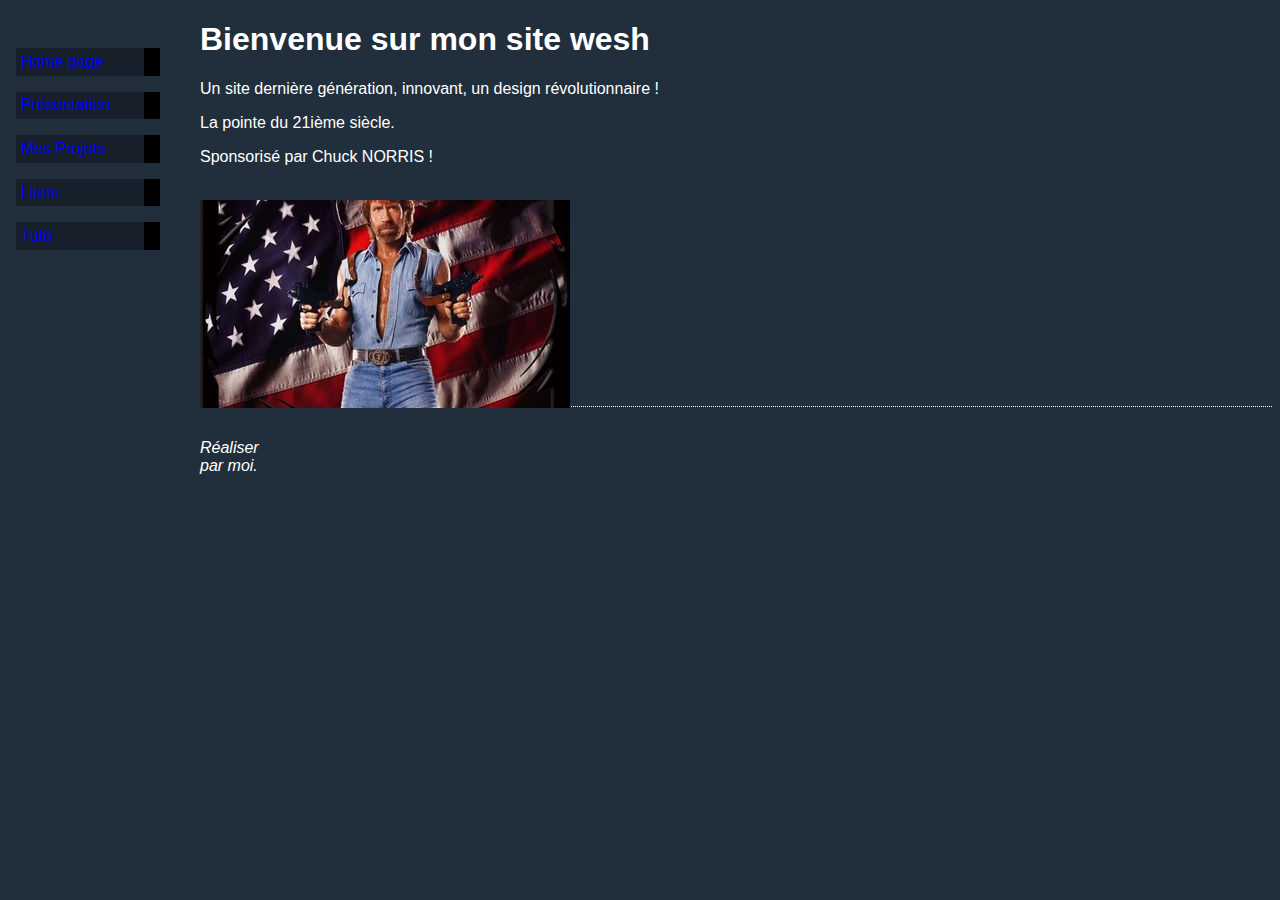
<file: index.html>
<!DOCTYPE html PUBLIC "-//W3C//DTD HTML 4.01//EN">
<html>
<head>
  <meta charset="utf-8" />
  <title> <em>La page un peu nulle d'Oriane</title>
    <style type="text/css">
 body {
    padding-left: 12em;
    font-family: Trebuchet MS, sans-serif;
    color: white;
    background-color: #212F3C }
  ul.navbar {
    list-style-type: none;
    padding: 0;
    margin: 0;
    position: absolute;
    top: 2em;
    left: 1em;
    width: 9em }
  h1 {
    font-family: 'Arial Black', Gadget, sans-serif; }
  ul.navbar li {
    background: #17202A;
    margin: 1em 0;
    padding: 0.3em;
    border-right: 1em solid black }
  ul.navbar a {
    text-decoration: none }
  a:link {
    color: blue }
  a:visited {
    color: #EBEDEF }
	  address {
    margin-top: 15em;
    padding-top: 2em;
    border-top: thin dotted }
  </style>
</head>
  </style>
</head>

<body>

<!-- Menu de navigation du site -->
<ul class="navbar">
  <li><a href="index.html">Home page</a>
  <li><a href="Presentation.html">Présentation</a>
  <li><a href="Mesprojets.html">Mes Projets</a>
  <li><a href="Mesliens.html">Liens</a>
  <li><a href="https://www.w3.org/Style/Examples/011/firstcss.fr.html#HTML">Tuto</a>
</ul>

<!-- Contenu principal -->
<h1> <strong>Bienvenue sur mon site wesh</strong> </h1>

<p>Un site dernière génération, innovant, un design révolutionnaire !

<p>La pointe du 21ième siècle.

<p>Sponsorisé par Chuck NORRIS !

 

<img src="Images/chucky.jpg" 
style="position: absolute; 
top:200px; left:200px"
.parent {
  display: flex;
  height: 300px; /* Or whatever */
}

.child {
  width: 100px;  /* Or whatever */
  height: 100px; /* Or whatever */
  margin: auto;  /* Magic! */
} />



<!-- Signer et dater la page, c'est une question de politesse! -->
<address>Réaliser <br>
  par moi.</address>

</body>
</html>
</file>
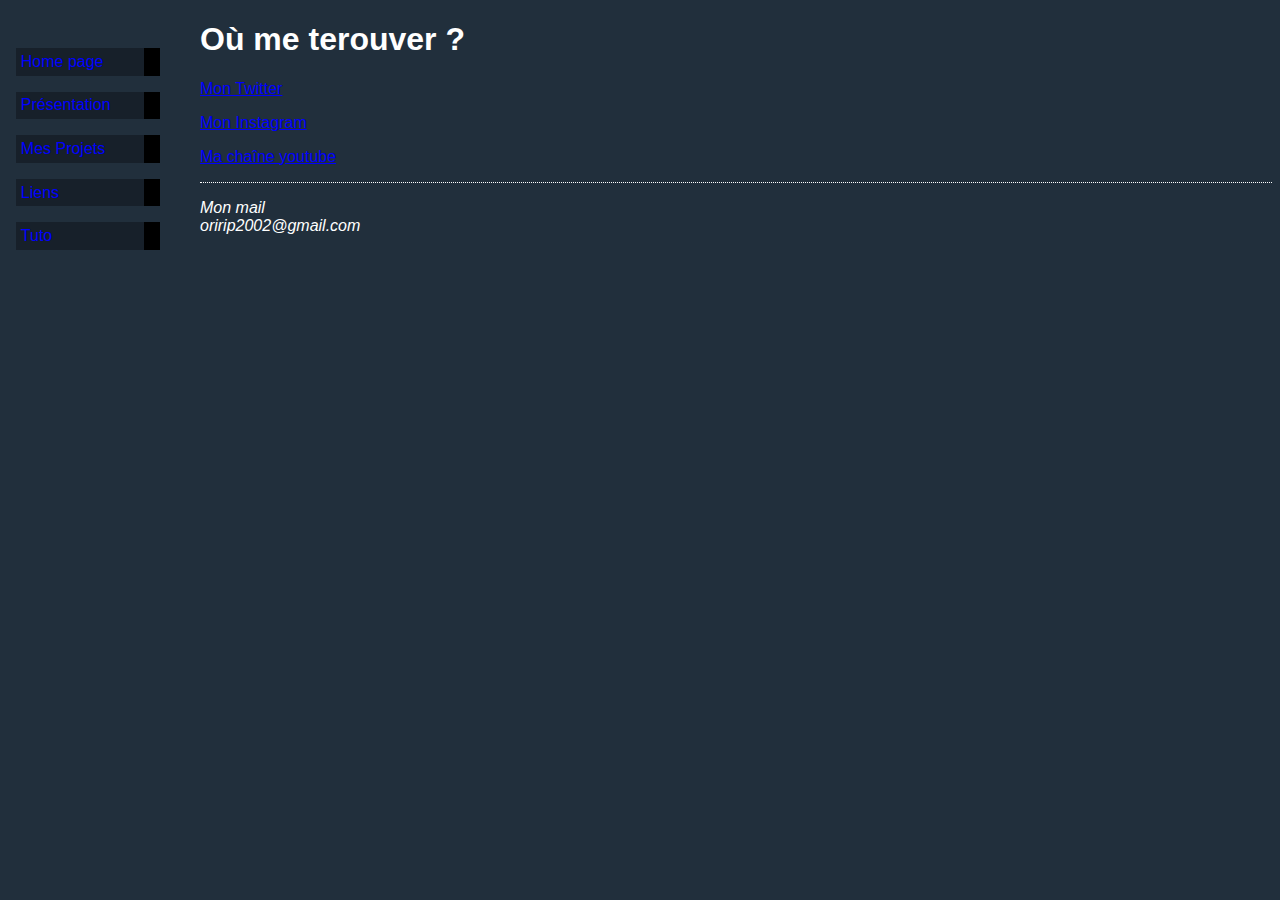
<file: Mesliens.html>
<!DOCTYPE html PUBLIC "-//W3C//DTD HTML 4.01//EN">
<html>
<head>
  <meta charset="utf-8" />
  <title> <em>La page un peu nulle d'Oriane</title>
    <style type="text/css">
 body {
    padding-left: 12em;
    font-family: Trebuchet MS, sans-serif;
    color: white;
    background-color: #212F3C }
  ul.navbar {
    list-style-type: none;
    padding: 0;
    margin: 0;
    position: absolute;
    top: 2em;
    left: 1em;
    width: 9em }
  h1 {
    font-family: 'Arial Black', Gadget, sans-serif; }
  ul.navbar li {
    background: #17202A;
    margin: 1em 0;
    padding: 0.3em;
    border-right: 1em solid black }
  ul.navbar a {
    text-decoration: none }
  a:link {
    color: blue }
  a:visited {
    color: #EBEDEF }
	  address {
    margin-top: 1em;
    padding-top: 1em;
    border-top: thin dotted }
  </style>
</head>
  </style>
</head>

<body>

<!-- Menu de navigation du site -->
<ul class="navbar">
  <li><a href="index.html">Home page</a>
<li><a href="Presentation.html">Présentation</a>
  <li><a href="Mesprojets.html">Mes Projets</a>
  <li><a href="Mesliens.html">Liens</a>
  <li><a href="https://www.w3.org/Style/Examples/011/firstcss.fr.html#HTML">Tuto</a>
</ul>

<!-- Contenu principal -->
<h1> <strong>Où me terouver ?</strong> </h1>

<p>
<a href="https://twitter.com/Zen_orion">Mon Twitter</a>

<p>
<a href="https://www.instagram.com/zenart2002/">Mon Instagram</a>

<p>
<a href="https://www.youtube.com/channel/UCXnMvyysZg0KixdprVKIx9g">Ma chaîne youtube</a>

<!-- Signer et dater la page, c'est une question de politesse! -->
<address>Mon mail <br>
 oririp2002@gmail.com</address>

</body>
</html>
</file>
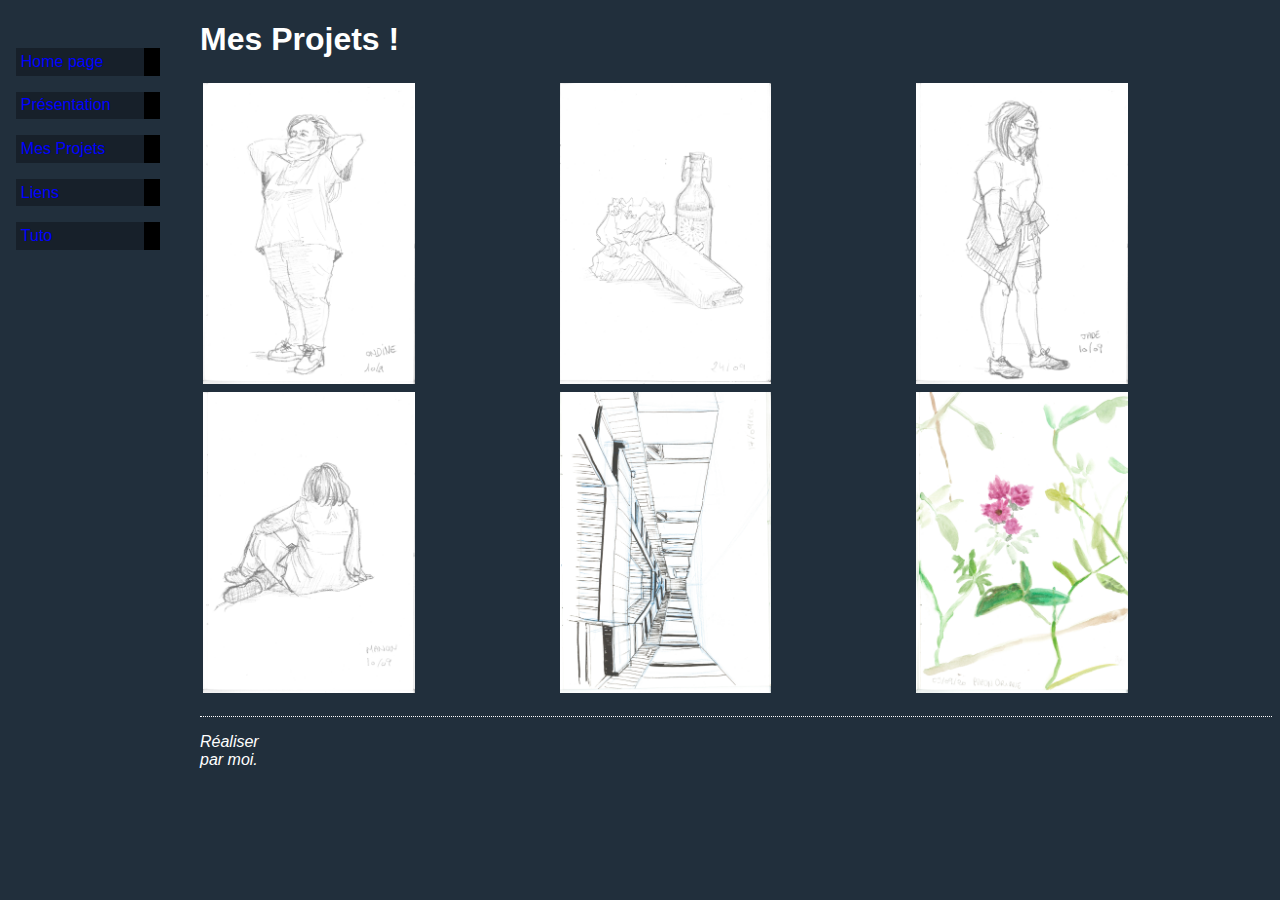
<file: Mesprojets.html>
<!DOCTYPE html PUBLIC "-//W3C//DTD HTML 4.01//EN">
<html>
<head>
  <meta charset="utf-8" />
  <title> <em>La page un peu nulle d'Oriane</title>
    <style type="text/css">
 body {
    padding-left: 12em;
    font-family: Trebuchet MS, sans-serif;
    color: white;
    background-color: #212F3C }
  ul.navbar {
    list-style-type: none;
    padding: 0;
    margin: 0;
    position: absolute;
    top: 2em;
    left: 1em;
    width: 9em }
  h1 {
    font-family: 'Arial Black', Gadget, sans-serif; }
  ul.navbar li {
    background: #17202A;
    margin: 1em 0;
    padding: 0.3em;
    border-right: 1em solid black }
  ul.navbar a {
    text-decoration: none }
  a:link {
    color: blue }
  a:visited {
    color: #EBEDEF }
	  address {
    margin-top: 1em;
    padding-top: 1em;
    border-top: thin dotted }
	img {
	max-width: 60%;
}

  </style>
</head>
  </style>
</head>

<body>

<!-- Menu de navigation du site -->
<ul class="navbar">
  <li><a href="index.html">Home page</a>
<li><a href="Presentation.html">Présentation</a>
  <li><a href="Mesprojets.html">Mes Projets</a>
  <li><a href="Mesliens.html">Liens</a>
  <li><a href="https://www.w3.org/Style/Examples/011/firstcss.fr.html#HTML">Tuto</a>
</ul>

<!-- Contenu principal -->
<h1> <strong>Mes Projets !</strong> </h1>

<table width="100%" >
	  <tr>
		<td><img src="Images/croquisondine.jpg" 
/></td>
		<td><img src="Images/croquisobjet.jpg" 
/></td>
		<td><img src="Images/croquisjade.jpg" 
/></td>
	  </tr>
	  
	  <tr>
		<td><img src="Images/croquismanon.jpg" 
/></td>
		<td><img src="Images/croquisinterieur.jpg" 
/></td>
		<td><img src="Images/croquisfleurs.jpg" 
/></td>
	
	  </tr>

	</table>
	





<!-- Signer et dater la page, c'est une question de politesse! -->
<address>Réaliser <br>
  par moi.</address>

</body>
</html>
</file>
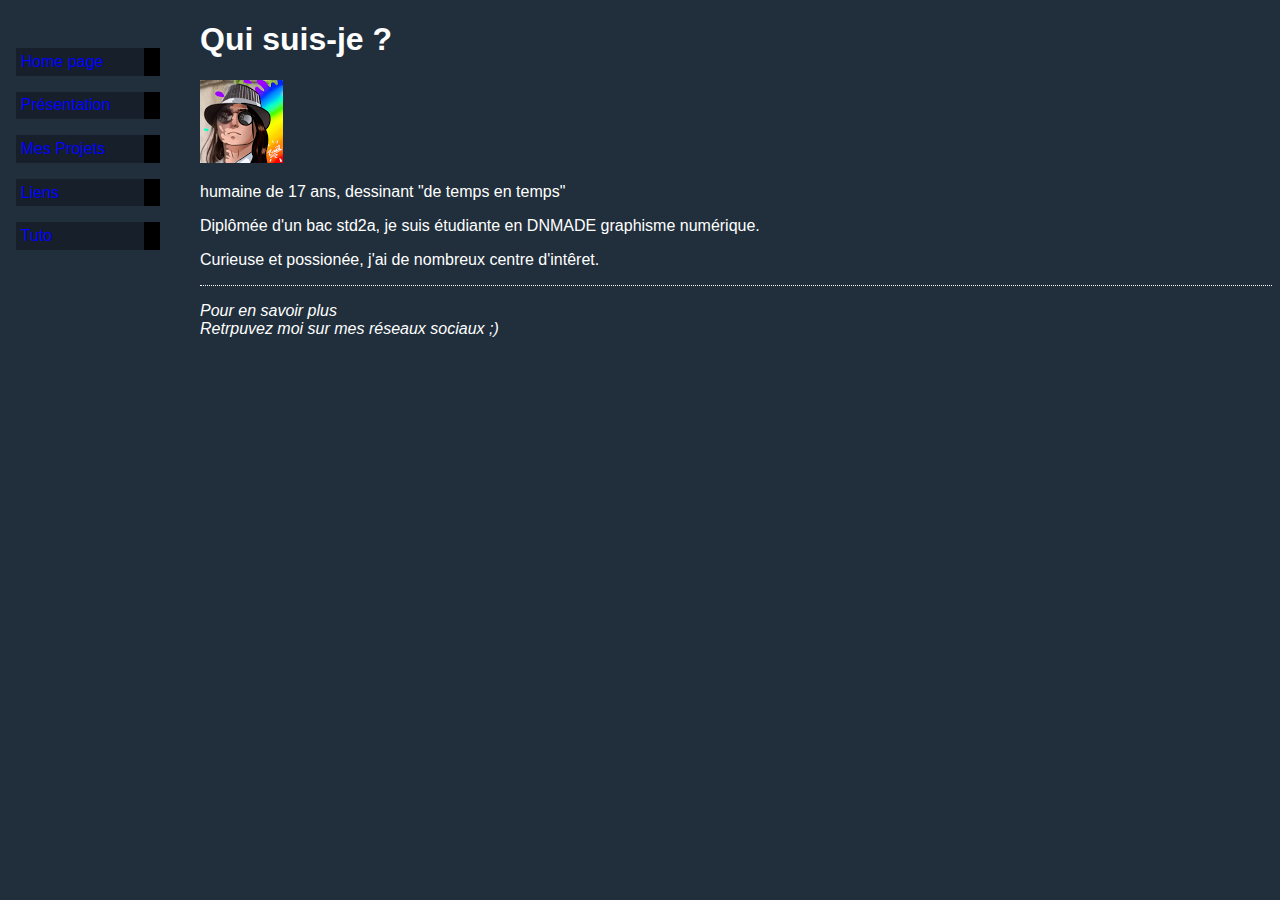
<file: Presentation.html>
<!DOCTYPE html PUBLIC "-//W3C//DTD HTML 4.01//EN">
<html>
<head>
  <meta charset="utf-8" />
  <title> <em>La page un peu nulle d'Oriane</title>
    <style type="text/css">
 body {
    padding-left: 12em;
    font-family: Trebuchet MS, sans-serif;
    color: white;
    background-color: #212F3C }
  ul.navbar {
    list-style-type: none;
    padding: 0;
    margin: 0;
    position: absolute;
    top: 2em;
    left: 1em;
    width: 9em }
  h1 {
    font-family: 'Arial Black', Gadget, sans-serif; }
  ul.navbar li {
    background: #17202A;
    margin: 1em 0;
    padding: 0.3em;
    border-right: 1em solid black }
  ul.navbar a {
    text-decoration: none }
  a:link {
    color: blue }
  a:visited {
    color: #EBEDEF }
	  address {
    margin-top: 1em;
    padding-top: 1em;
    border-top: thin dotted }
  </style>
</head>
  </style>
</head>

<body>

<!-- Menu de navigation du site -->
<ul class="navbar">
  <li><a href="index.html">Home page</a>
  <li><a href="Presentation.html">Présentation</a>
  <li><a href="Mesprojets.html">Mes Projets</a>
  <li><a href="Mesliens.html">Liens</a>
  <li><a href="https://www.w3.org/Style/Examples/011/firstcss.fr.html#HTML">Tuto</a>
</ul>

<!-- Contenu principal -->
<h1> <strong>Qui suis-je ?</strong> </h1>

<img src="Images/pp.png" />

<p>humaine de 17 ans, dessinant "de temps en temps"

<p>Diplômée d'un bac std2a, je suis étudiante en DNMADE graphisme numérique. 


<p>Curieuse et possionée, j'ai de nombreux centre d'intêret. 

<!-- Signer et dater la page, c'est une question de politesse! -->
<address>Pour en savoir plus <br>
Retrpuvez moi sur mes réseaux sociaux ;) </address>

</body>
</html>
</file>
